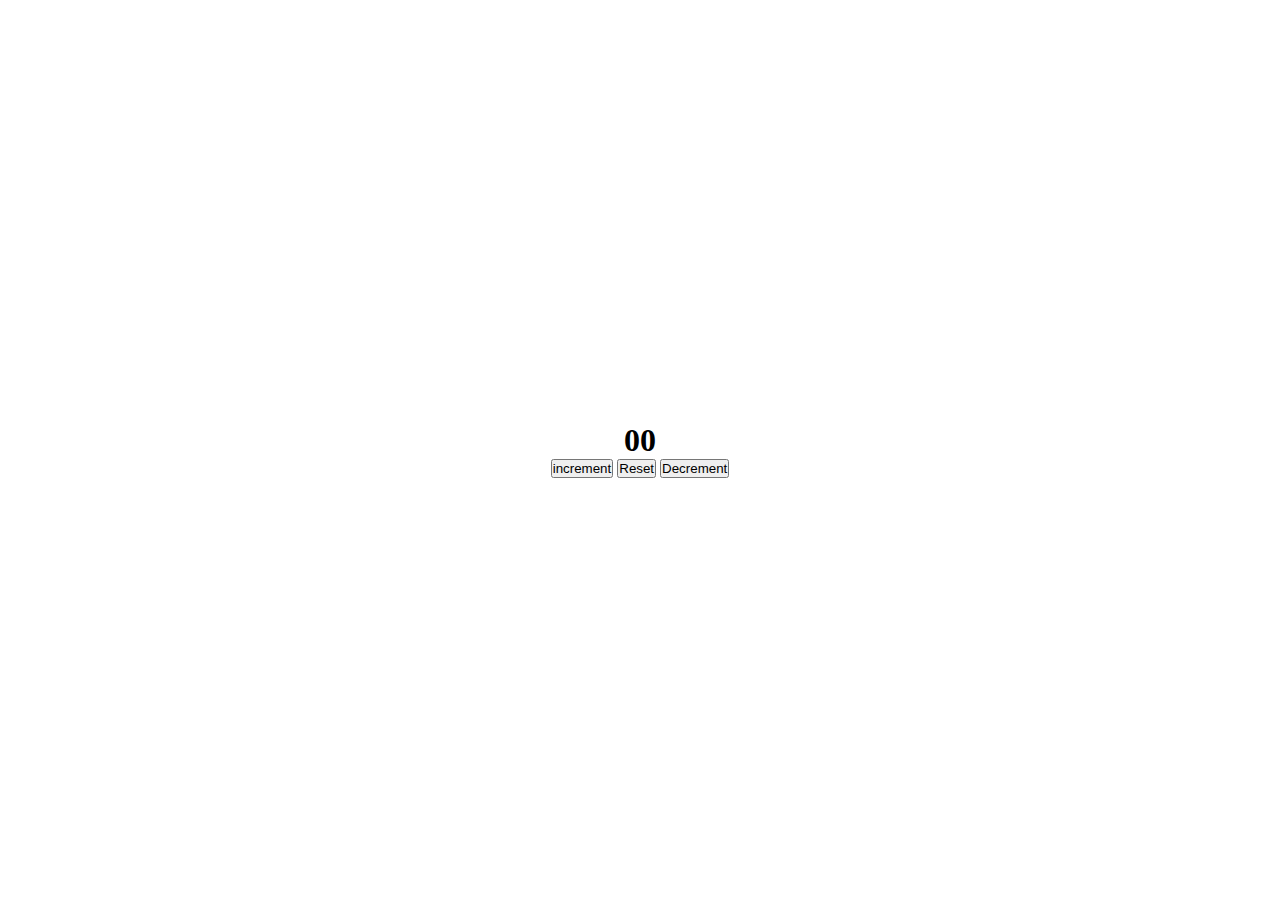
<file: Count Using Function/index.html>
<!DOCTYPE html>
<html lang="en">

<head>
    <meta charset="UTF-8">
    <meta name="viewport" content="width=device-width, initial-scale=1.0">
    <title>increment and Decrement</title>
    <link rel="stylesheet" href="css/style.css">
    <script defer src="js/script.js"></script>

</head>

<body>
    <section class="inc_dec">
        <div class="container">
            <div class="h1_tag">
                <h1>00</h1>
            </div>
            <button class="increment" onclick="increment()">increment</button>
            <button class="Reset" onclick="Reset()">Reset</button>
            <button class="Decrement" onclick="Decrement()">Decrement</button>
        </div>
    </section>
</body>

</html>
</file>
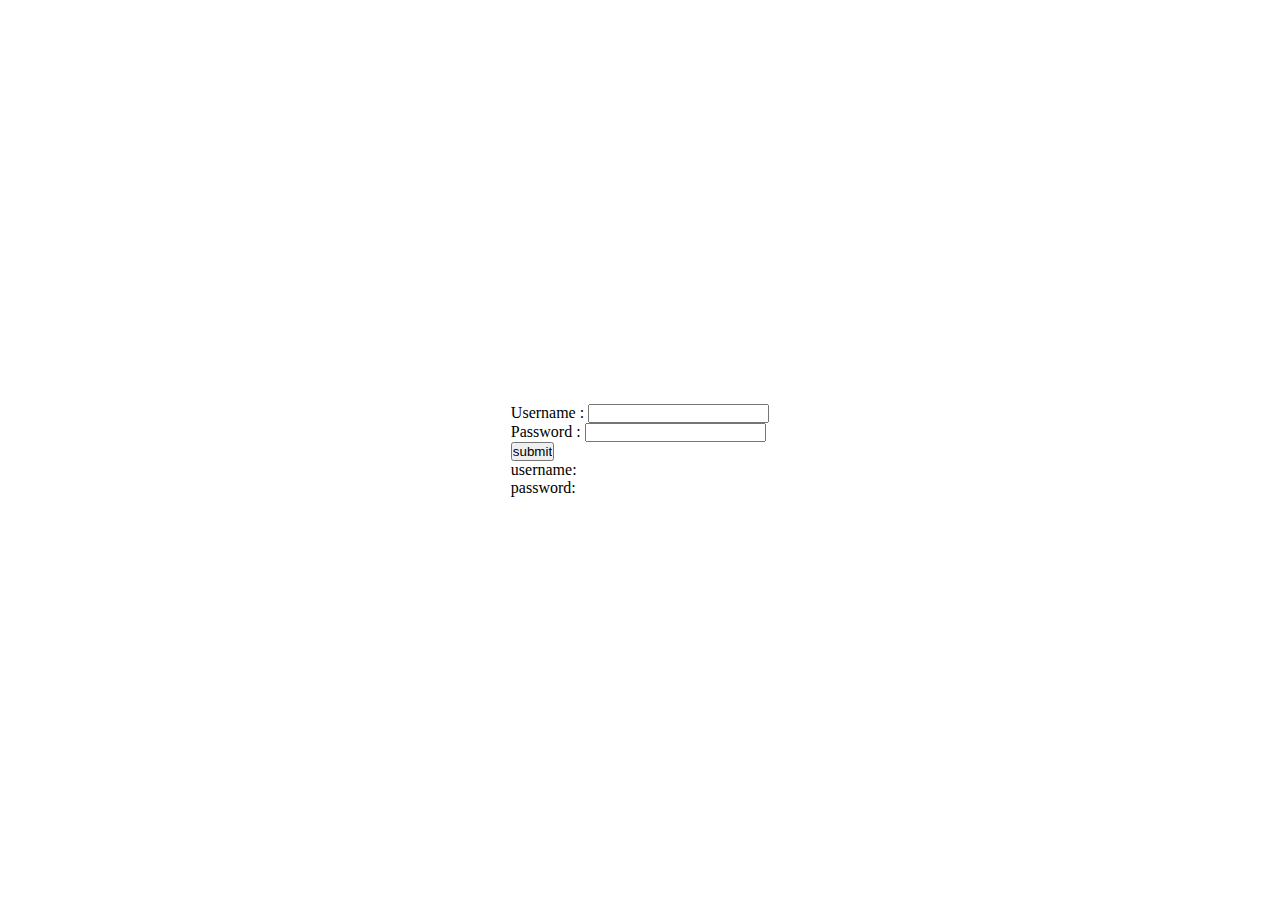
<file: Form Using JavaScript/index.html>
<!DOCTYPE html>
<html lang="en">

<head>
    <meta charset="UTF-8">
    <meta name="viewport" content="width=device-width, initial-scale=1.0">
    <title>Form</title>
    <link rel="stylesheet" href="css/style.css">
    <script defer src="js/script.js"></script>
</head>

<body>
    <section class="Form">
        <div class="container">
            <form action="javascript:void(0)" onsubmit="formSubmit()">
                <div>
                    <label for="username">Username : </label>
                    <input type="text" name="" id="username">
                </div>

                <div>
                    <label for="password">Password : </label>
                    <input type="password" name="" id="password">
                </div>

                <div>
                    <input type="submit" value="submit">
                </div>
            </form>

            <div class="form-output">
                <p>username: <span> </span></p>
                <p>password: <span> </span></p>
            </div>
        </div>
    </section>


</body>

</html>
</file>
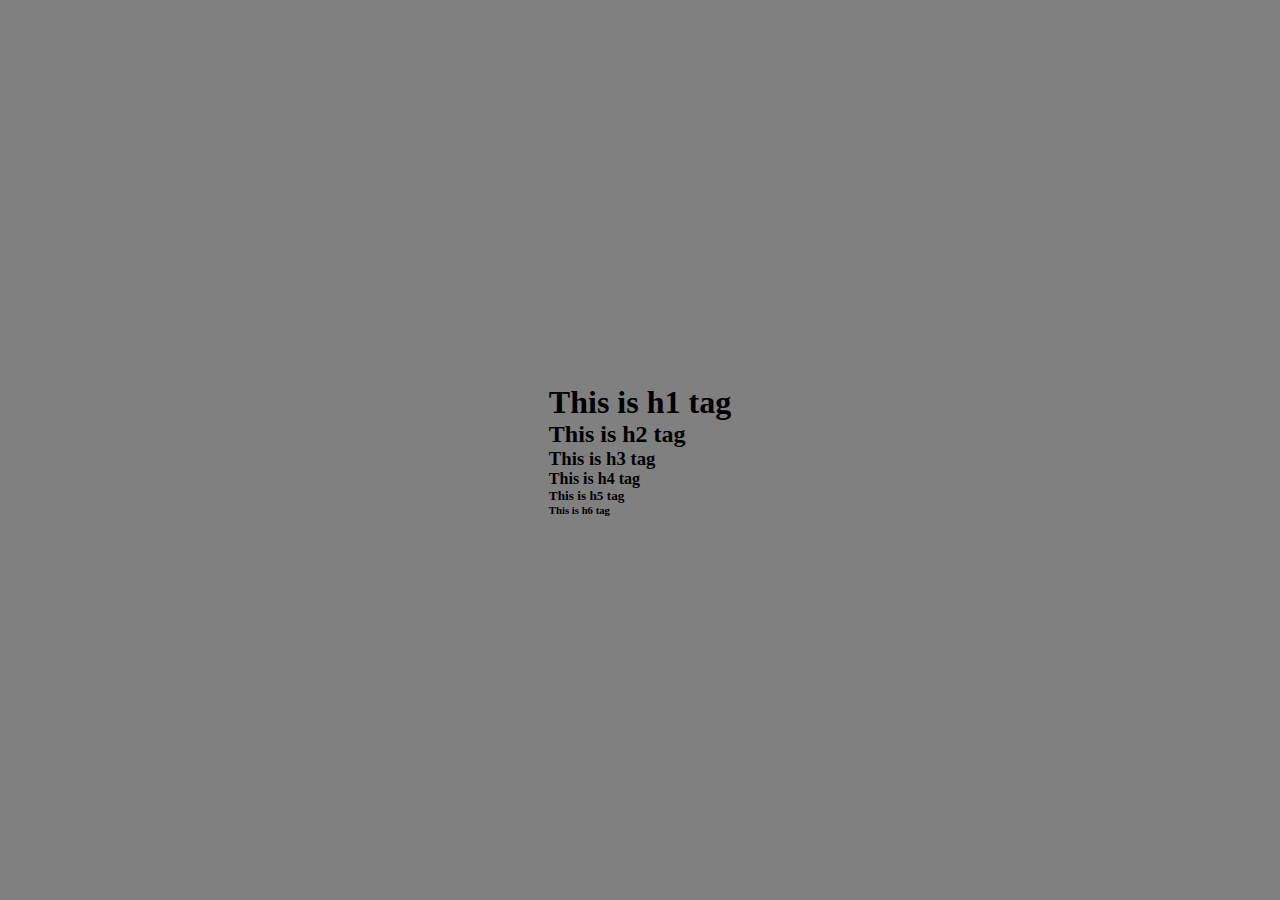
<file: js-11 Dom and Bom/index.html>
<!DOCTYPE html>
<html lang="en">

<head>
    <meta charset="UTF-8">
    <meta name="viewport" content="width=device-width, initial-scale=1.0">
    <title>dom and bom</title>
    <link rel="stylesheet" href="css/style.css">
</head>

<body>
    <section>
        <div class="container">
            <h1 id="h1">This is h1 tag</h1>
            <h2 id="h2">This is h2 tag</h2>
            <h3 id="h3">This is h3 tag</h3>
            <h4 id="h4">This is h4 tag</h4>
            <h5 id="h4">This is h5 tag</h5>
            <h6 id="h5">This is h6 tag</h6>
        </div>
    </section>
    <script src="js/script.js"></script>
</body>

</html>
</file>
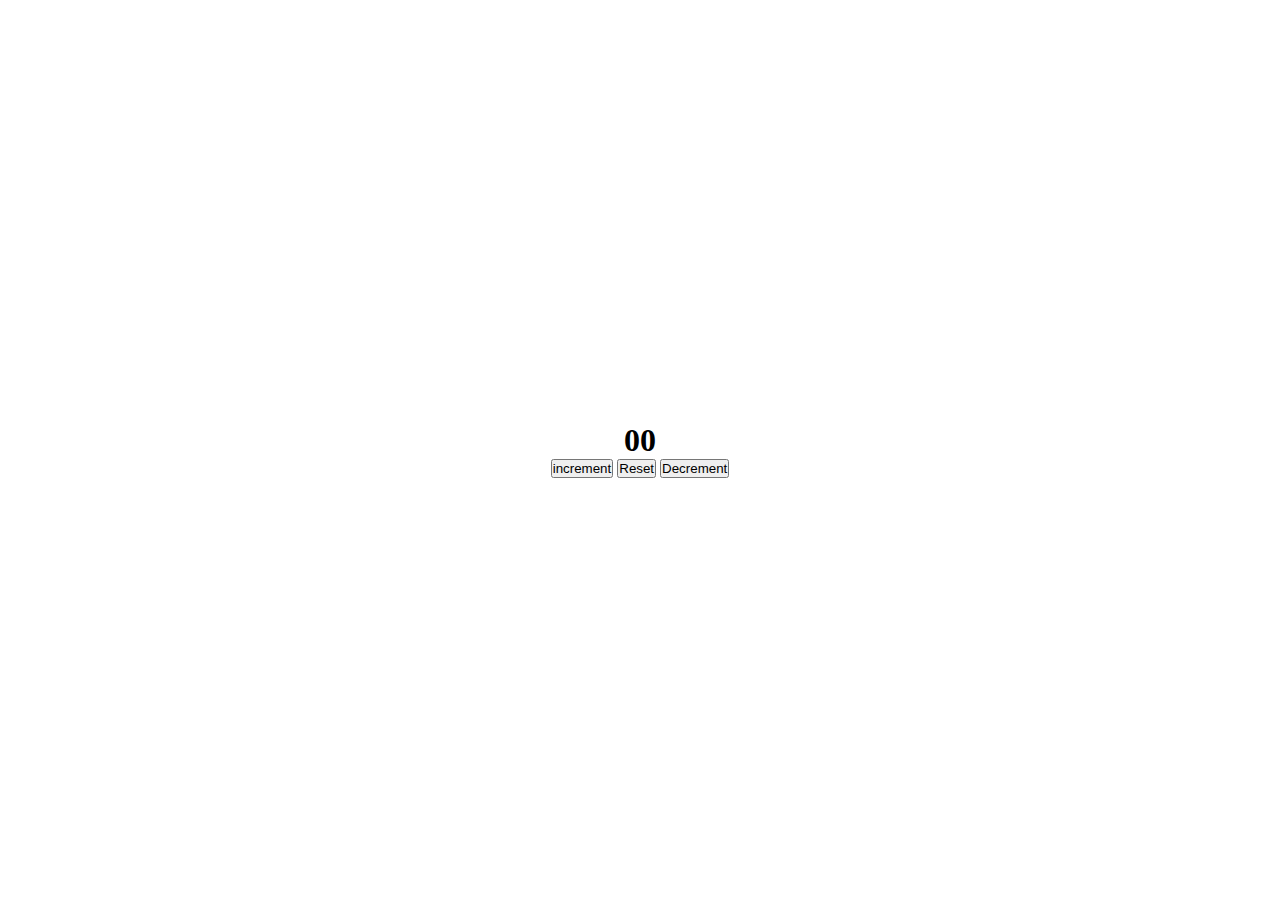
<file: Temp/index.html>
<!DOCTYPE html>
<html lang="en">

<head>
    <meta charset="UTF-8">
    <meta name="viewport" content="width=device-width, initial-scale=1.0">
    <title>increment and Decrement</title>
    <link rel="stylesheet" href="css/style.css">
    <script src="js/script.js" defer></script>
</head>

<body>
    <section class="inc_dec">
        <div class="container">
            <div class="h1_tag">
                <h1>00</h1>
            </div>
            <button class="increment" onclick="increment()">increment</button>
            <button class="Reset" onclick="Reset()">Reset</button>
            <button class="Decrement" onclick="Decrement()">Decrement</button>
        </div>
    </section>
</body>

</html>
</file>
<file: Count Using Function/css/style.css>
* {
  margin: 0;
  padding: 0;
  box-sizing: border-box;
}

body {
  height: 100vh;
  justify-content: center;
  align-items: center;
  display: flex;
}

.h1_tag {
  text-align: center;
}
</file>
<file: Form Using JavaScript/css/style.css>
*{
    margin: 0;
    padding: 0;
    box-sizing: border-box;
}

body{
    height: 100vh;
    display: flex;
    align-items: center;
    justify-content: center;
}
</file>
<file: js-11 Dom and Bom/css/style.css>
* {
    margin: 0;
    padding: 0;
    box-sizing: border-box;
}

body {
    background-color: gray;
    display: flex;
    justify-content: center;
    align-items: center;
    height: 100vh;
}
</file>
<file: Temp/css/style.css>
* {
  margin: 0;
  padding: 0;
  box-sizing: border-box;
}

body {
  height: 100vh;
  justify-content: center;
  align-items: center;
  display: flex;
}

.h1_tag {
  text-align: center;
}
</file>
